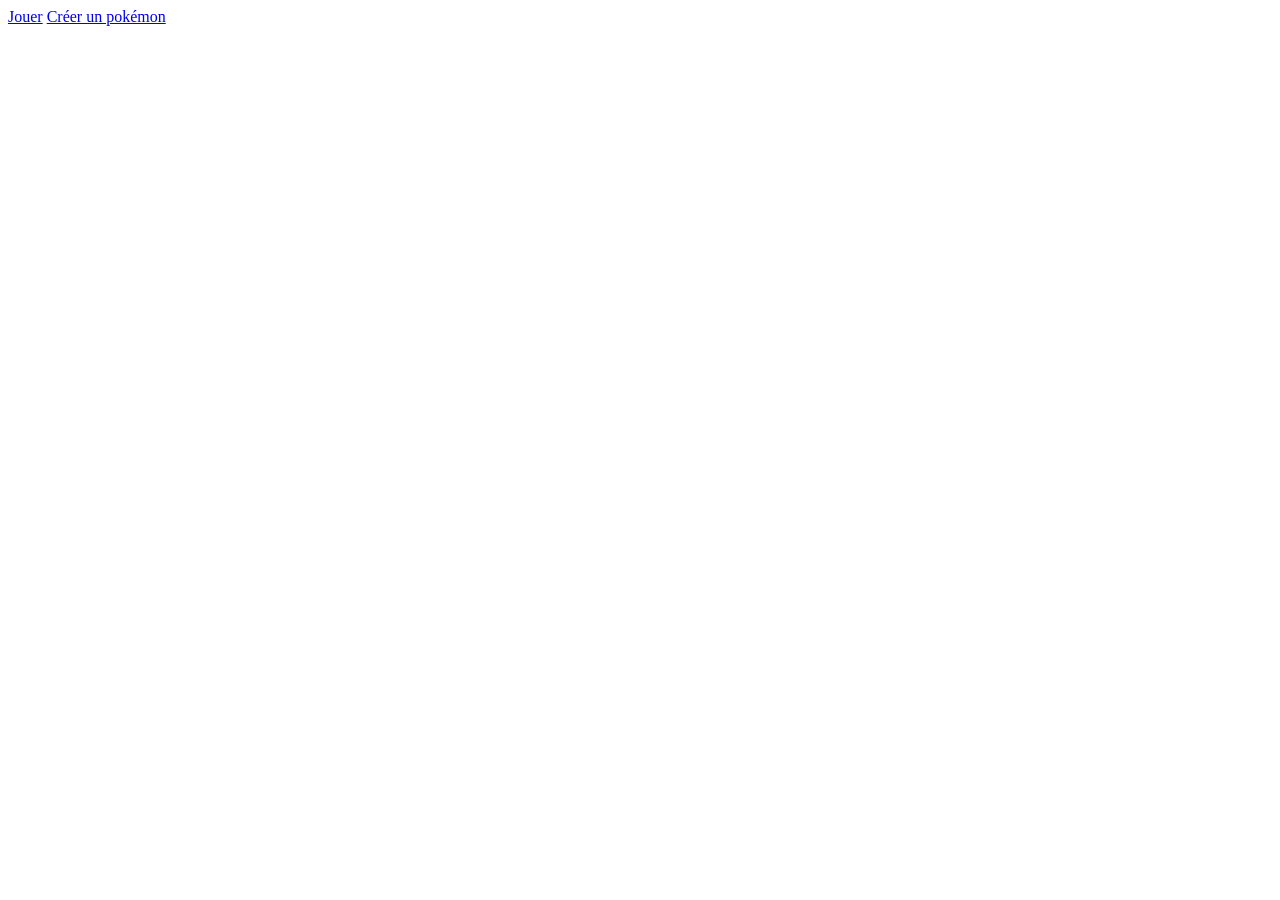
<file: client/index.html>
<!--

Ce fichier html est le point d'entrée du site web.

-->

<!doctype html>
<html lang=fr>
<head>
    <meta charset="UTF-8">
    <meta name="viewport"
          content="width=device-width, user-scalable=no, initial-scale=1.0, maximum-scale=1.0, minimum-scale=1.0">
    <meta http-equiv="X-UA-Compatible" content="ie=edge">
    <title>Accueil - Jeu</title>
</head>
<body>
<a href="play.html">Jouer</a>
<a href="createMob.html">Créer un pokémon</a>
</body>
</html>
</file>
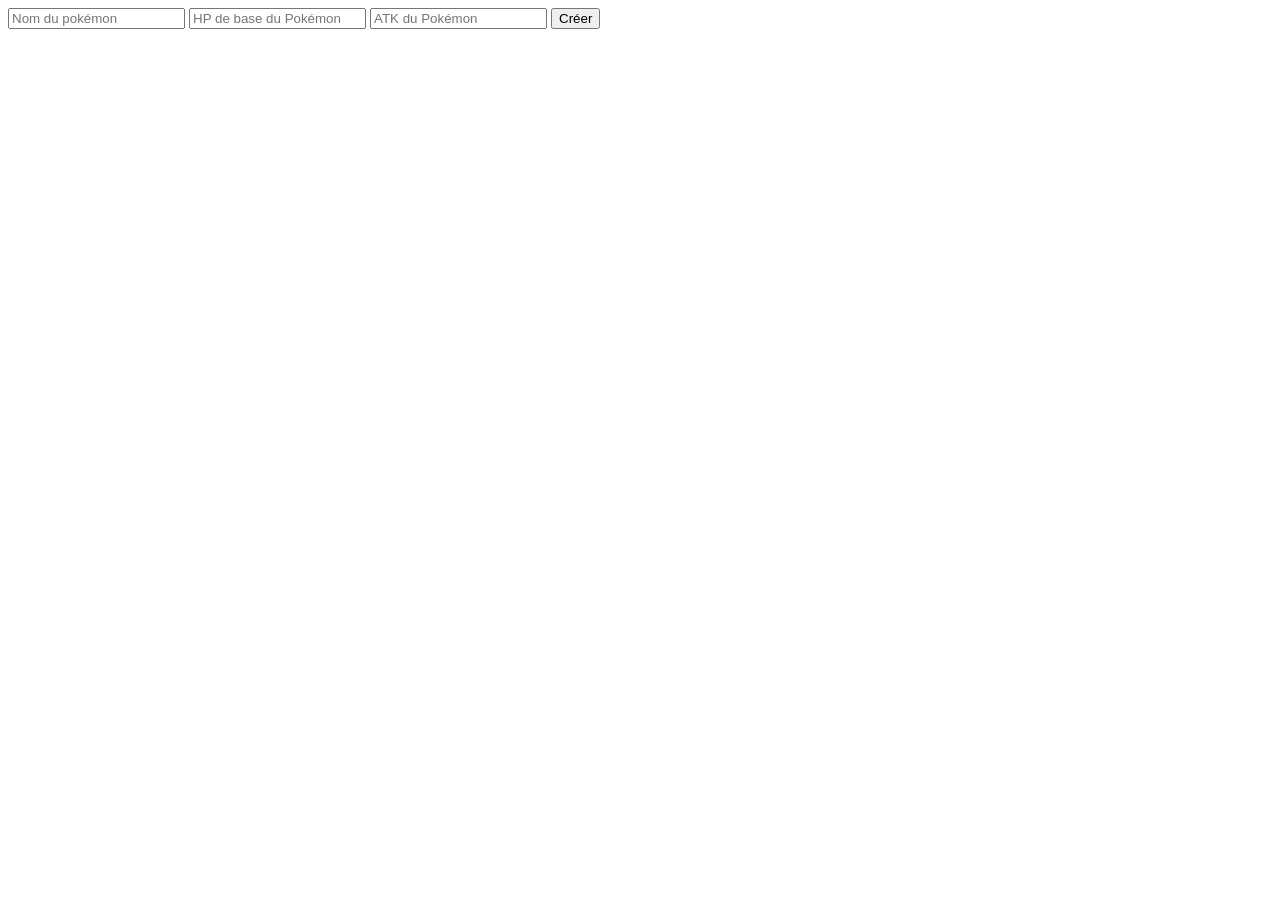
<file: client/createMob.html>
<!doctype html>
<html lang="fr">
<head>
    <meta charset="UTF-8">
    <meta name="viewport"
          content="width=device-width, user-scalable=no, initial-scale=1.0, maximum-scale=1.0, minimum-scale=1.0">
    <meta http-equiv="X-UA-Compatible" content="ie=edge">
    <title>Créer un pokemon</title>
</head>
<body>
    <form method="POST">
        <input type="text" name="name" id="input-name" placeholder="Nom du pokémon">
        <input type="number" name="hp" id="input-maxHp" placeholder="HP de base du Pokémon">
        <input type="number" name="atk" id="input-atk" placeholder="ATK du Pokémon">
        <button type="submit" id="btn-submit">Créer</button>
    </form>
<script src="./js/createMob.js"></script>
</body>
</html>
</file>
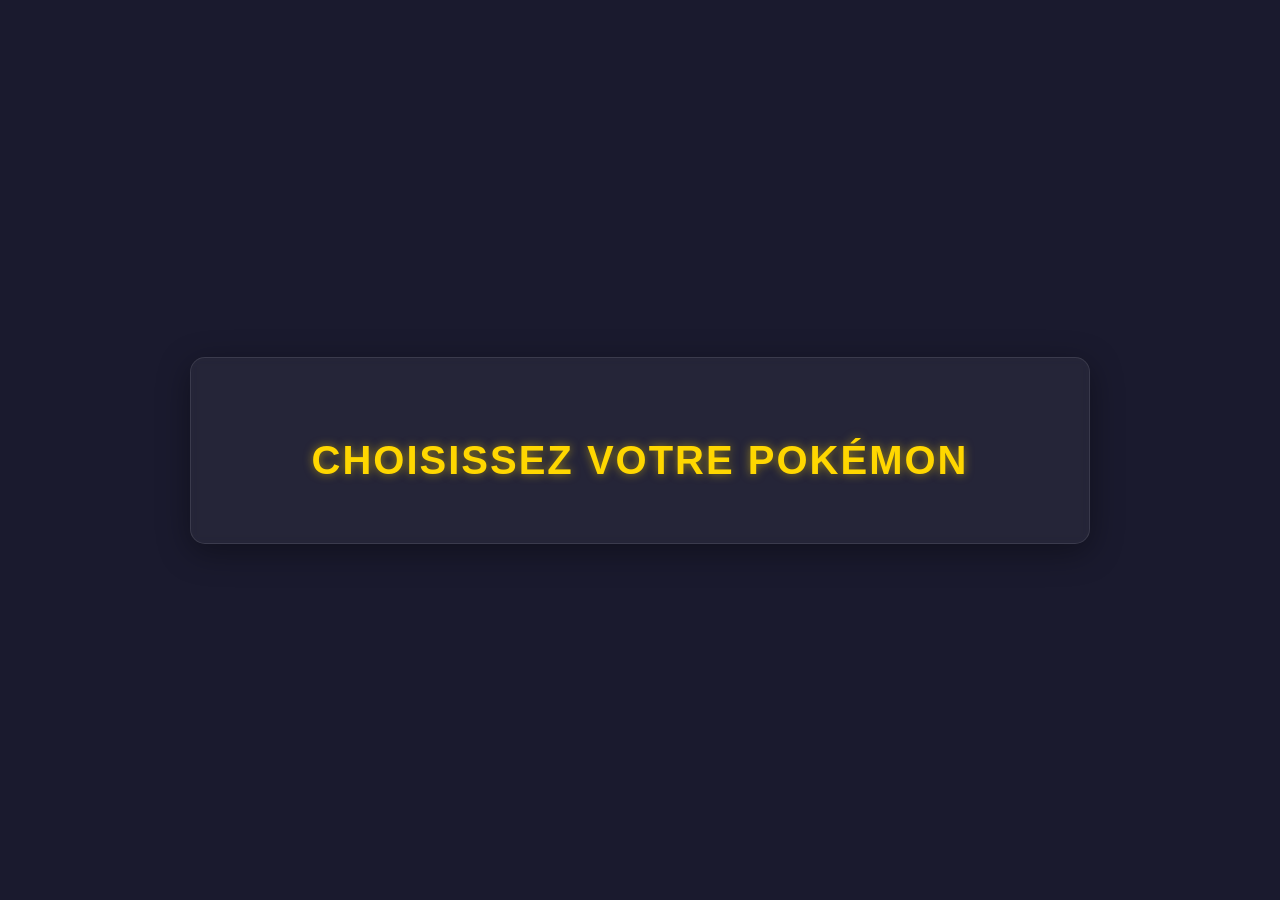
<file: client/play.html>
<!--

Ce fichier joue le rôle d'arène pour les combats.
Il ne contient que le squelette de la page, sans données brutes.
Il appelle js/app.js qui se charge de communiquer avec l'API
afin de récupérer les données et remplir les blocs html correspondants

-->

<!doctype html>
<html lang="en">
<head>
    <meta charset="UTF-8">
    <meta name="viewport"
          content="width=device-width, user-scalable=no, initial-scale=1.0, maximum-scale=1.0, minimum-scale=1.0">
    <meta http-equiv="X-UA-Compatible" content="ie=edge">
    <link rel="stylesheet" href="css/style.css">

    <title>Arène de combat</title>
</head>
<body>

<main class="game-container">
    <div id="selection-screen">
        <h1 class="title">Choisissez votre Pokémon</h1>
        <div class="character-list" id="character-list"></div>
    </div>

    <div id="battle-arena" style="display: none;">
        <h1>Arène de Combat</h1>

        <section id="battle-log" class="battle-log">
            <p>En attente du début du combat...</p>
        </section>

        <div class="arena">
            <div class="mob-card player-card">
                <h2 id="player-name">Chargement...</h2>
                <div class="hp-bar-container">
                    <div id="player-hp-bar" class="hp-bar" style="width: 100%;"></div>
                </div>
                <p>HP: <span id="player-hp">?</span> / <span id="player-max-hp">?</span></p>

                <div class="actions">
                    <button id="btn-attack" disabled>Lancer une attaque !</button>
                </div>
            </div>

            <div class="vs-separator">VS</div>

            <div class="mob-card opponent-card">
                <h2 id="opponent-name">Chargement...</h2>
                <div class="hp-bar-container">
                    <div id="opponent-hp-bar" class="hp-bar" style="width: 100%;"></div>
                </div>
                <p>HP: <span id="opponent-hp">?</span> / <span id="opponent-max-hp">?</span></p>
            </div>
        </div>

        <div class="global-controls">
            <button id="btn-reset">Recommencer la partie</button>
        </div>

    </div>

    <script src="./js/app.js"></script>
</main>


</body>
</html>
</file>
<file: client/css/style.css>
/* --- VARIABLES ET CONFIGURATION GLOBALE --- */
:root {
    --bg-color: #1a1a2e;
    --card-bg-player: #1f4037;
    --card-bg-opponent: #990000;
    --text-color: #ffffff;
    --accent-color: #ffd700;
    --hp-green: #2ecc71;
    --hp-bg: #333333;
}

* {
    box-sizing: border-box;
    margin: 0;
    padding: 0;
}

body {
    font-family: 'Segoe UI', Tahoma, Geneva, Verdana, sans-serif;
    background-color: var(--bg-color);
    color: var(--text-color);
    display: flex;
    justify-content: center;
    align-items: center;
    min-height: 100vh;
    padding: 20px;
}

/* --- CONTENEUR DU JEU --- */
.game-container {
    width: 100%;
    max-width: 900px;
    background: rgba(255, 255, 255, 0.05);
    padding: 30px;
    border-radius: 15px;
    box-shadow: 0 8px 32px 0 rgba(0, 0, 0, 0.37);
    backdrop-filter: blur(4px);
    border: 1px solid rgba(255, 255, 255, 0.1);
    text-align: center;
}

h1 {
    margin-bottom: 20px;
    font-size: 2.5rem;
    text-transform: uppercase;
    letter-spacing: 2px;
    color: var(--accent-color);
    text-shadow: 0 0 10px rgba(255, 215, 0, 0.5);
}

/* --- LOG DE COMBAT --- */
.battle-log {
    background: rgba(0, 0, 0, 0.6);
    padding: 15px;
    border-radius: 8px;
    margin-bottom: 30px;
    min-height: 60px;
    display: flex;
    align-items: center;
    justify-content: center;
    border-left: 5px solid var(--accent-color);
    font-style: italic;
}

/* --- L'ARÈNE --- */
.arena {
    display: flex;
    justify-content: space-between;
    align-items: center;
    gap: 20px;
    margin-bottom: 30px;
}

/* --- CARTES DES MONSTRES --- */
.mob-card {
    flex: 1;
    padding: 25px;
    border-radius: 12px;
    box-shadow: 0 4px 15px rgba(0,0,0,0.2);
    transition: transform 0.3s ease;
}

.player-card {
    background: linear-gradient(135deg, #1f4037, #99f2c8);
    background: var(--card-bg-player);
    border: 2px solid #2ecc71;
}

.opponent-card {
    background: var(--card-bg-opponent);
    border: 2px solid #e74c3c;
}

.mob-card h2 {
    margin-bottom: 15px;
    font-size: 1.8rem;
}

/* --- BARRES DE VIE (HP) --- */
.hp-bar-container {
    width: 100%;
    height: 20px;
    background-color: var(--hp-bg);
    border-radius: 10px;
    overflow: hidden;
    margin-bottom: 10px;
    border: 1px solid rgba(255,255,255,0.2);
}

.hp-bar {
    height: 100%;
    background-color: var(--hp-green);
    width: 100%; /* Sera modifié par JS */
    transition: width 0.4s ease-out; /* Animation fluide quand les PV descendent */
}

/* --- SÉPARATEUR VS --- */
.vs-separator {
    font-size: 2rem;
    font-weight: bold;
    color: var(--accent-color);
    text-shadow: 0 0 8px rgba(255, 215, 0, 0.8);
    padding: 10px;
}

/* --- BOUTONS --- */
button {
    background-color: var(--accent-color);
    color: #000;
    border: none;
    padding: 12px 24px;
    font-size: 1rem;
    font-weight: bold;
    border-radius: 25px;
    cursor: pointer;
    transition: all 0.2s ease;
    text-transform: uppercase;
}

button:hover:not(:disabled) {
    transform: scale(1.05);
    box-shadow: 0 0 15px rgba(255, 215, 0, 0.7);
}

button:active:not(:disabled) {
    transform: scale(0.95);
}

button:disabled {
    background-color: #555;
    color: #888;
    cursor: not-allowed;
}

.global-controls {
    margin-top: 20px;
}

#btn-reset {
    background-color: transparent;
    color: #aaa;
    border: 1px solid #aaa;
    font-size: 0.8rem;
    padding: 8px 16px;
}

#btn-reset:hover {
    color: #fff;
    border-color: #fff;
    box-shadow: none;
}

#selection-screen {
    text-align: center;
    margin-top: 50px;
}

.character-list {
    display: flex;
    justify-content: center;
    gap: 20px;
    margin-top: 30px;
}

.btn-choice {
    display: flex;
    flex-direction: column;
    padding: 20px 40px;
    font-size: 18px;
    cursor: pointer;
    border: 2px solid #ccc;
    border-radius: 8px;
    background-color: #f9f9f9;
    transition: all 0.2s ease;
}

.btn-choice:hover {
    border-color: #3498db;
    background-color: #ebf5fb;
    transform: translateY(-2px);
}

.pkmn-stats {
    font-size: 14px;
    color: #7f8c8d;
    margin-top: 5px;
}

/* --- RESPONSIVE (POUR LES ÉCRANS MOBILES) --- */
@media (max-width: 600px) {
    .arena {
        flex-direction: column;
    }
    .vs-separator {
        margin: 10px 0;
    }
}
</file>
